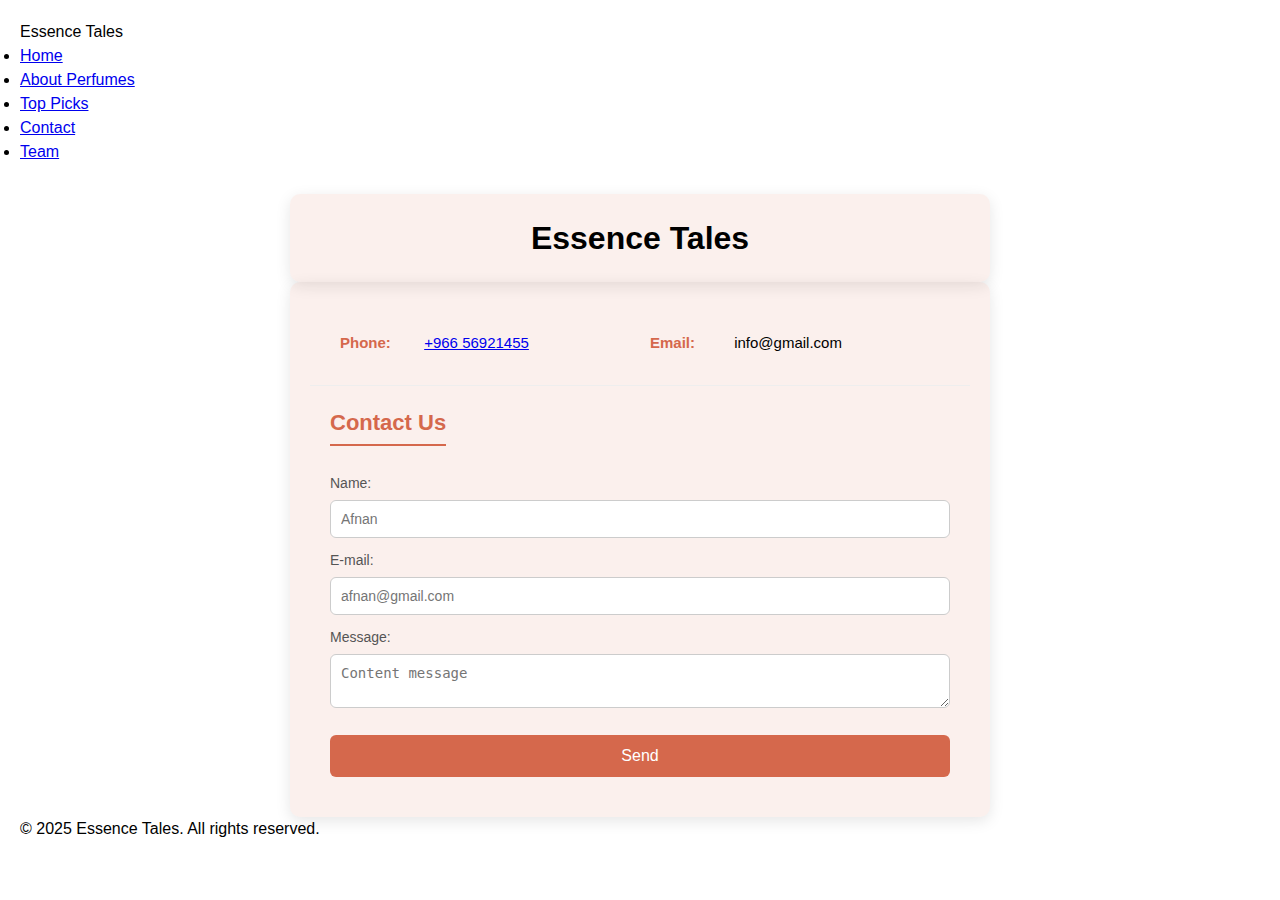
<file: HTML/contact.html>
<!DOCTYPE html>
<html lang="en">
<head>
  <meta charset="UTF-8">
  <title>Contact Us</title>
<link rel="stylesheet" href="C:\Users\Dell\Desktop\Projact_CIT\CSS\mystyle.css" type="text/css">
<link rel="icon" type="image/png" href="C:\Users\Dell\Desktop\Projact_CIT\Images_Video\IconEssenceTales.png">
  <style>
    :root {
      --bg-main: #ffffff;
      --bg-card: rgba(213, 104, 76, 0.1);
      --accent: #d5684c;
      --text-dark: #000000;
      --text-light: #555555;
      --btn-bg: #d5684c;
      --btn-hover: #ffffff;
      --link-active: #007BFF;
    }
    * {
      box-sizing: border-box;
      margin: 0;
      padding: 0;
    }
    body {
      background: var(--bg-main);
      font-family: 'Segoe UI', Tahoma, sans-serif;
      color: var(--text-dark);
      line-height: 1.5;
      padding: 20px;
    }
    .navbar a {
    font-family: "Verdana", sans-serif;
    font-weight: normal; 
    font-size: 16px;
    }
    .container {
      max-width: 700px;
      margin: 0 auto;
      background: var(--bg-card);
      border-radius: 10px;
      overflow: hidden;
      box-shadow: 0 4px 15px rgba(0,0,0,0.1);
      padding: 20px;
    }
    .info {
      display: flex;
      justify-content: space-around;
      flex-wrap: wrap;
      padding: 20px;
      border-bottom: 1px solid #eee;
    }
    .info p {
      flex: 1 1 200px;
      margin: 10px;
      font-size: 15px;
      color: var(--text-dark);
    }
    .info p strong {
      display: inline-block;
      width: 80px;
      color: var(--accent);
    }
    section {
      padding: 20px;
    }
    section h2 {
      font-size: 22px;
      margin-bottom: 15px;
      color: var(--accent);
      border-bottom: 2px solid var(--accent);
      display: inline-block;
      padding-bottom: 5px;
    }
    form label {
      display: block;
      margin: 12px 0 6px;
      font-size: 14px;
      color: var(--text-light);
    }
    form input, form textarea {
      width: 100%;
      padding: 10px;
      border: 1px solid #ccc;
      border-radius: 6px;
      font-size: 14px;
      resize: vertical;
      color: var(--text-dark);
    }
    form button {
      width: 100%;
      margin-top: 20px;
      padding: 12px;
      background: var(--btn-bg);
      border: none;
      border-radius: 6px;
      color: #fff;
      font-size: 16px;
      cursor: pointer;
      transition: background 0.3s;
    }
    form button:hover {
      background: var(--btn-hover);
      color: var(--btn-bg);
      border: 1px solid var(--btn-bg);
    }
  </style>
</head>
<body>

<!-- Navigation Bar -->
<header>
  <nav class="navbar">
    <div class="logo">Essence Tales</div>
    <ul class="nav-links">
      <li><a href="index.html">Home</a></li>
      <li><a href="Aboutperfumes.html">About Perfumes</a></li>
      <li><a href="Top_Picks.html">Top Picks</a></li>
      <li><a href="contact.html">Contact</a></li>
      <li><a href="about.html">Team</a></li>
    </ul>
  </nav>
</header>

<!-- Title -->
<div class="container" style="text-align: center; margin-top: 30px;">
  <h1 class="logo">Essence Tales</h1>
</div>

<!-- Contact Info and Form -->
<div class="container">
  <div class="info">
    <p><strong>Phone:</strong> <a href="tel:+96656921455">+966 56921455</a></p>
    <p><strong>Email:</strong> info@gmail.com</p>
  </div>

  <section>
    <h2>Contact Us</h2>
    <form action="#" method="post">
      <label for="name">Name:</label>
      <input id="name" type="text" placeholder="Afnan">

      <label for="email">E-mail:</label>
      <input id="email" type="email" placeholder="afnan@gmail.com">

      <label for="message">Message:</label>
      <textarea id="message" placeholder="Content message"></textarea>

      <button type="submit">Send</button>
    </form>
  </section>
</div>

<!-- Footer -->
<footer class="site-footer">
  <p>&copy; 2025 Essence Tales. All rights reserved.</p>
</footer>

</body>
</html>
</file>
